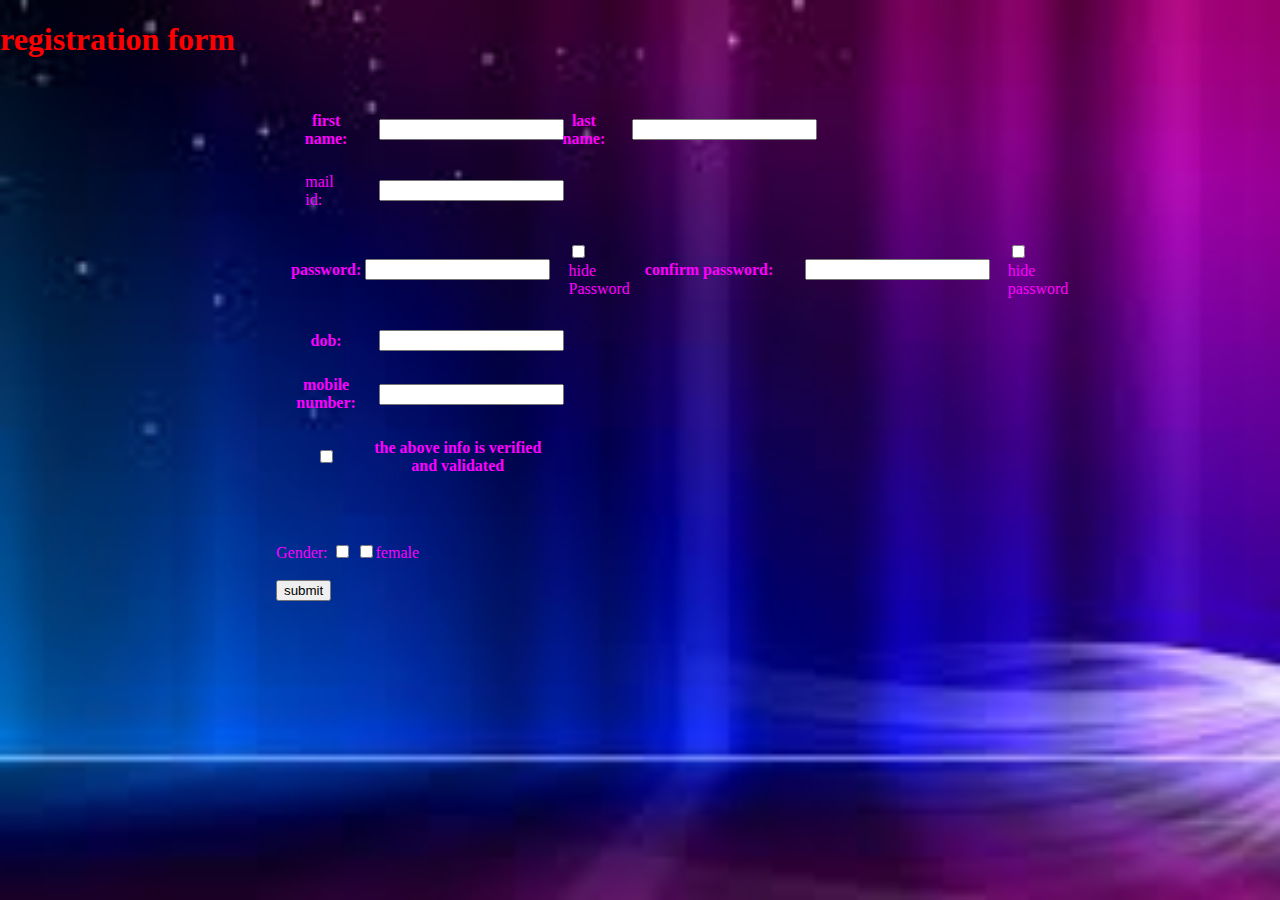
<file: index.html>
<!DOCTYPE html>
<html>
<head>
    <title>registeration page </title>
    <link href="styles/task.css" rel="stylesheet">
</head>
<body>
    <h1>registration form</h1>
    <div class="register">
        <table>
            <tr>
                <th><label>first name:</label></th>
                <td><input id="fname" name="fname" type="text"></td>
                <th><label>last name:</label></th>
                <td><input id="lname" name="lname" type="text"></td>
            </tr>
            <tr>
                <td><label>mail id:</label></td>
                <td><input id="textInput" name="mailid" type="text"></td>
            </tr>
            <tr>
                <th><label>password:</label></th>
                <th><input id="text" name="password1" type="text"> <br></th>
                <td><input onclick="myFunction()" type="checkbox">hide Password<br></td>
                <th><label>confirm password:</label></th>
                <th><input id="text2" name="password" type="text"><br></th>
                <td><input onclick="confirmpassword()" type="checkbox">hide password<br></td>
            </tr>
            <tr>
                <th><label>dob:</label></th>
                <td><input id="birth" name="dob" type="text"></td>
            </tr>
            <tr>
                <th><label>mobile number:</label></th>
                <td><input id="num" name="mobilenum" type="text"><br></td>
            </tr>
            <tr>
                <th><input id="check" type="checkbox"></th>
                <th>
                    <p>the above info is verified and validated</p>
                </th>
            </tr>
        </table>
        <br>
        <br>
        <label>Gender:</label>
        <input id="male" type="checkbox">
        <input id="female" type="checkbox">female
        <br>
        <br>
        <button onclick="submit()">submit</button>
    </div>
    <script src="scripts/script.js"></script>
</body>
</html>
</file>
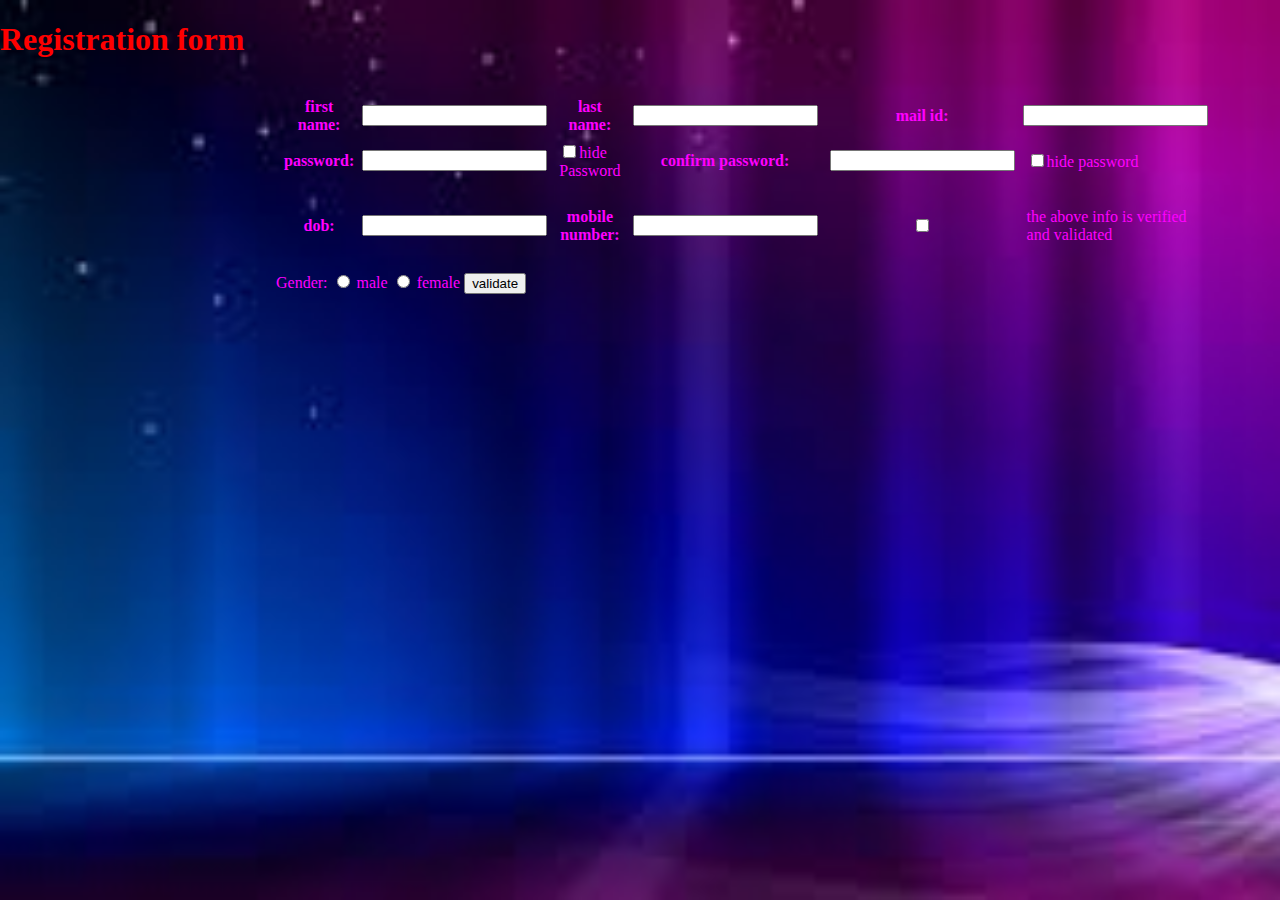
<file: html4.html>
<!DOCTYPE html>
<html lang="en">
<head>
    <title>registeration page </title>
    <link rel="stylesheet" href="task.css">
</head>
<body>
  <h1>Registration form</h1>
  <div class = "register">
    <div class = "popupbox">
      
       <p class = "message"> * enter a valid firstname *</p>
       <p class = "message1">* enter a last name *</p>
       <p class = "message2">* enter a valid email id *</p>
       <p class = "message3">* password must be atleast 8 character *</p>
       <p class = "message4">* password mismatch *</p>
       <p class = "message5">* enter a valid date *</p>
       <p class = "message6">* enter a  valid number *</p>
       <p class = "message7">* plese verify the check box *</p>
       <p class = "message8">* plese select gender *</p>
       <p class = "message9">thank you for register </p>
      <button id = "btn1">ok</button>
</div>
    <table>
      <tr>
        <th><label>first name:</label></th>   
        <th><input type="text" name="fname" id="fname" ></th> 
        <th><label>last name:</label></th>
        <th><input type="text" name="lname" id="lname"></th>
        <th><label>mail id:</label></th>
        <th><input type="text" name="mailid" id="textInput"></th>
      </tr>
      <tr>
        <th><label>password:</label></th>
        <td><input type="text" name="password1" id="password1"></td>
        <td><input type="checkbox" onclick="mockpassword()">hide Password</td>
        <th><label>confirm password:</label></th>
        <td><input type="text" name="password" id="text2"></td>
        <td><input type="checkbox" onclick="mockconfirmpassword()">hide password</td>
      </tr>
      <tr>
        <th><label>dob:</label></th>
        <td><input type="text" name="dob" id="birth"></td>
        <th><label>mobile number:</label></th>
        <td><input type="text" name="mobilenum" id="num"></td> 
        <th><input type="checkbox" id="check"></th>
        <td><p>the above info is verified and validated</p></td>
       </tr>
    </table> 
    <label>Gender:</label>
    <input type ="radio" id="male" name="Gender">
    <label>male </label>
    <input type = "radio" id="female" name="Gender">
    <label>female</label>
    <button id="btn"  onclick="validation()" >validate</button>
  </div>

  <script src="script.js"></script>
</body>
</html>
</file>
<file: styles/task.css>
.register {
    position: center;
    display: block;
    margin-left: 20%;
    margin-right: 30%;
    margin-bottom: 10%;
    padding-left: 20px;
    padding-right: 20px;
    padding-top: 10px;
    padding-bottom: 10px;
    color: fuchsia;
    border: none;
}
.register table, td, tr {
    padding: 2%;
}
body {
    background-image: url(../images/images1.jpeg);
    background-repeat: no-repeat;
    position: absolute;
    height: 100%;
    width: 100%;
    margin: 0;
    padding: 0%;
    background-size: cover;
    background-attachment: fixed;
}
h1 {
    color: red;
}
</file>
<file: task.css>
.register{

    position:absolute;
    display:block;
  
    margin-left: 20%;
    
    margin-bottom: 10%;
    padding-left: 20px;
    padding-right: 20px;
    padding-top: 10px;
    padding-bottom: 10px;
    color: fuchsia;
    border: none;
    width: 50%;
    height: 50%;

    
   
}

.register table,tr,td{
    padding: 5px;
}
.popupbox{
    color: red;
    position:fixed;
    background-color: rgb(14, 15, 15);
    width: 60%;
    opacity: 90%;
    display:none;
   

    
}
.popupbox button{
    border-radius: 10%;
    width: 10%;
    text-align: center;
    position: right;
    

}
.message{
    display:block;
}
.message1{
    display:block;
}
.message2{
    display:block;
}
.message3{
    display:block;
}.message4{
    display:block;
}.message5{
    display:block;
}
.message6{
    
    display:block;
}.message7{
    
    display:block;
}.message8{
    
    display:block;
}.message9{
    
    display:block;

}


    



body{
    
    background-image: url(images1.jpeg);
    
    background-repeat:no-repeat;
    position:absolute;
    height: 100%;
    width: 100%;
    margin: 0;
    padding: 0%;
   
    background-size:cover;
    background-attachment:fixed;
   

}
h1{
    color: red;
}
</file>
